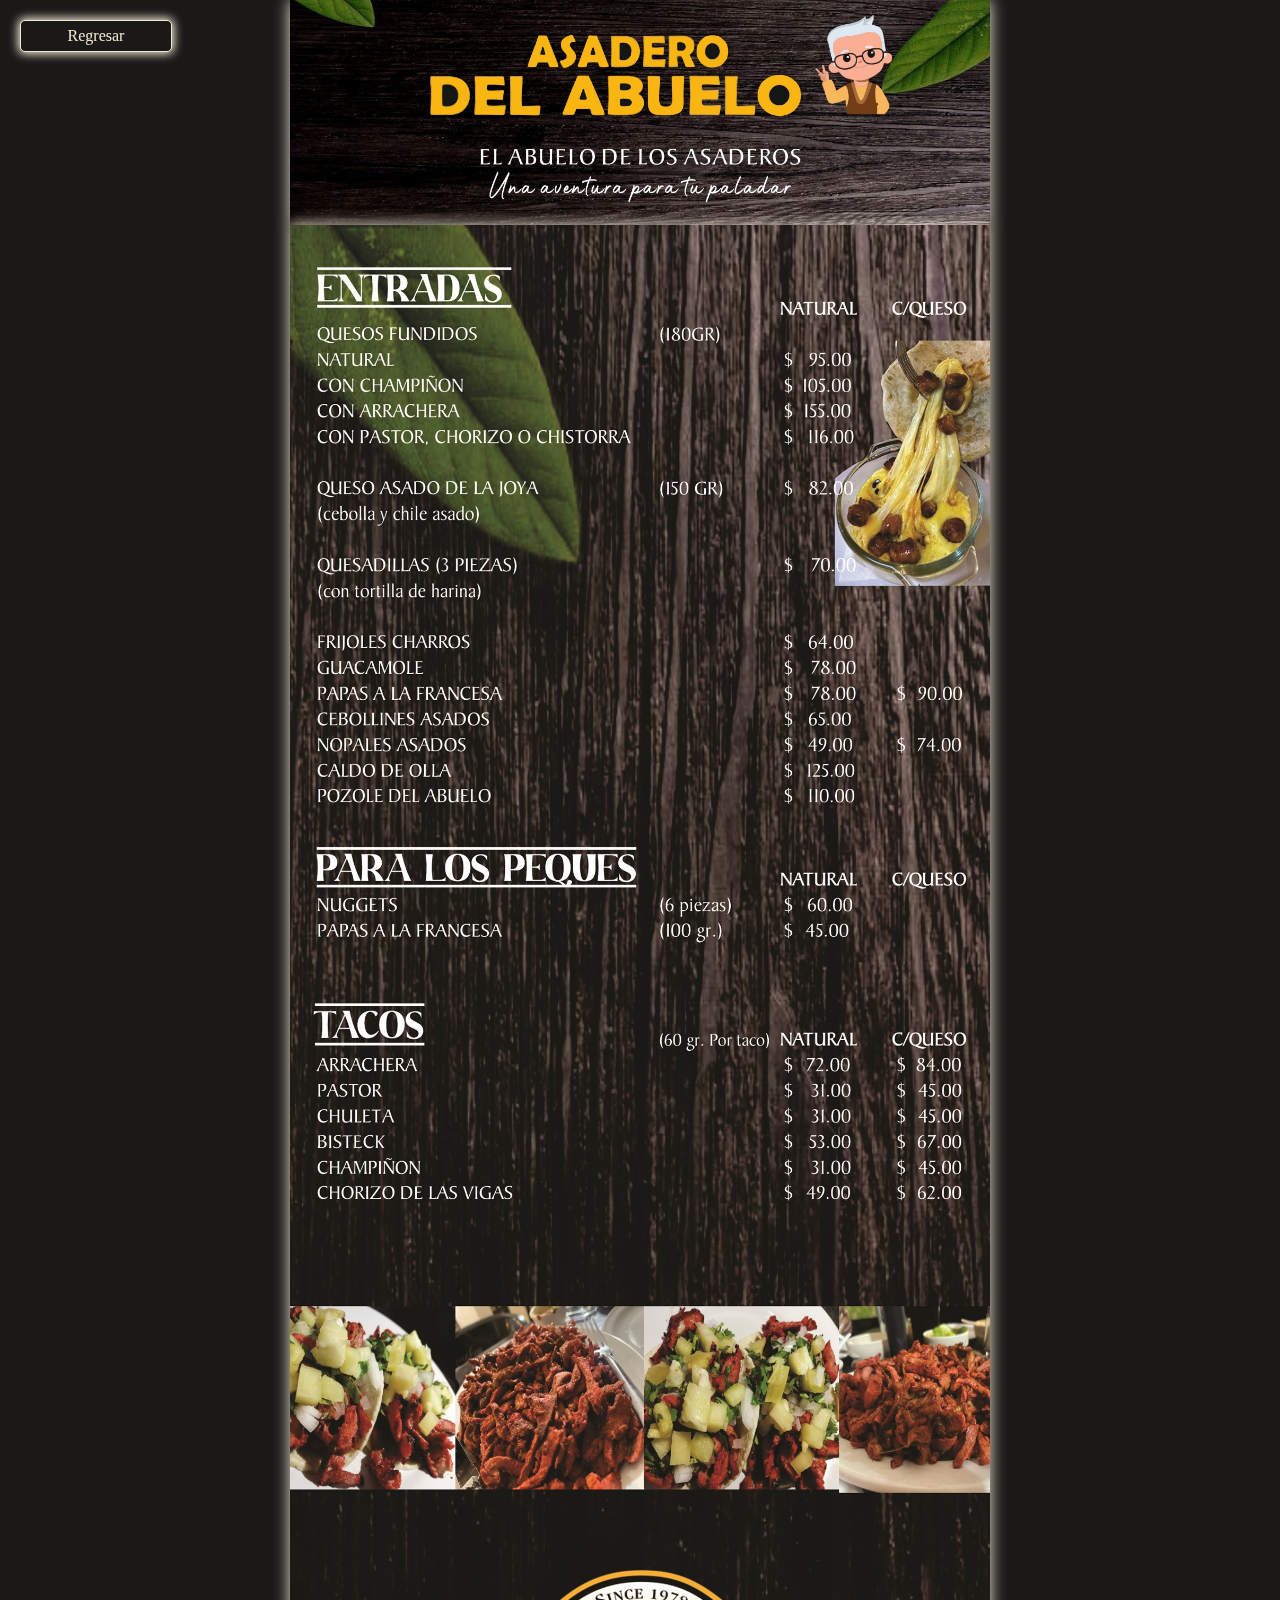
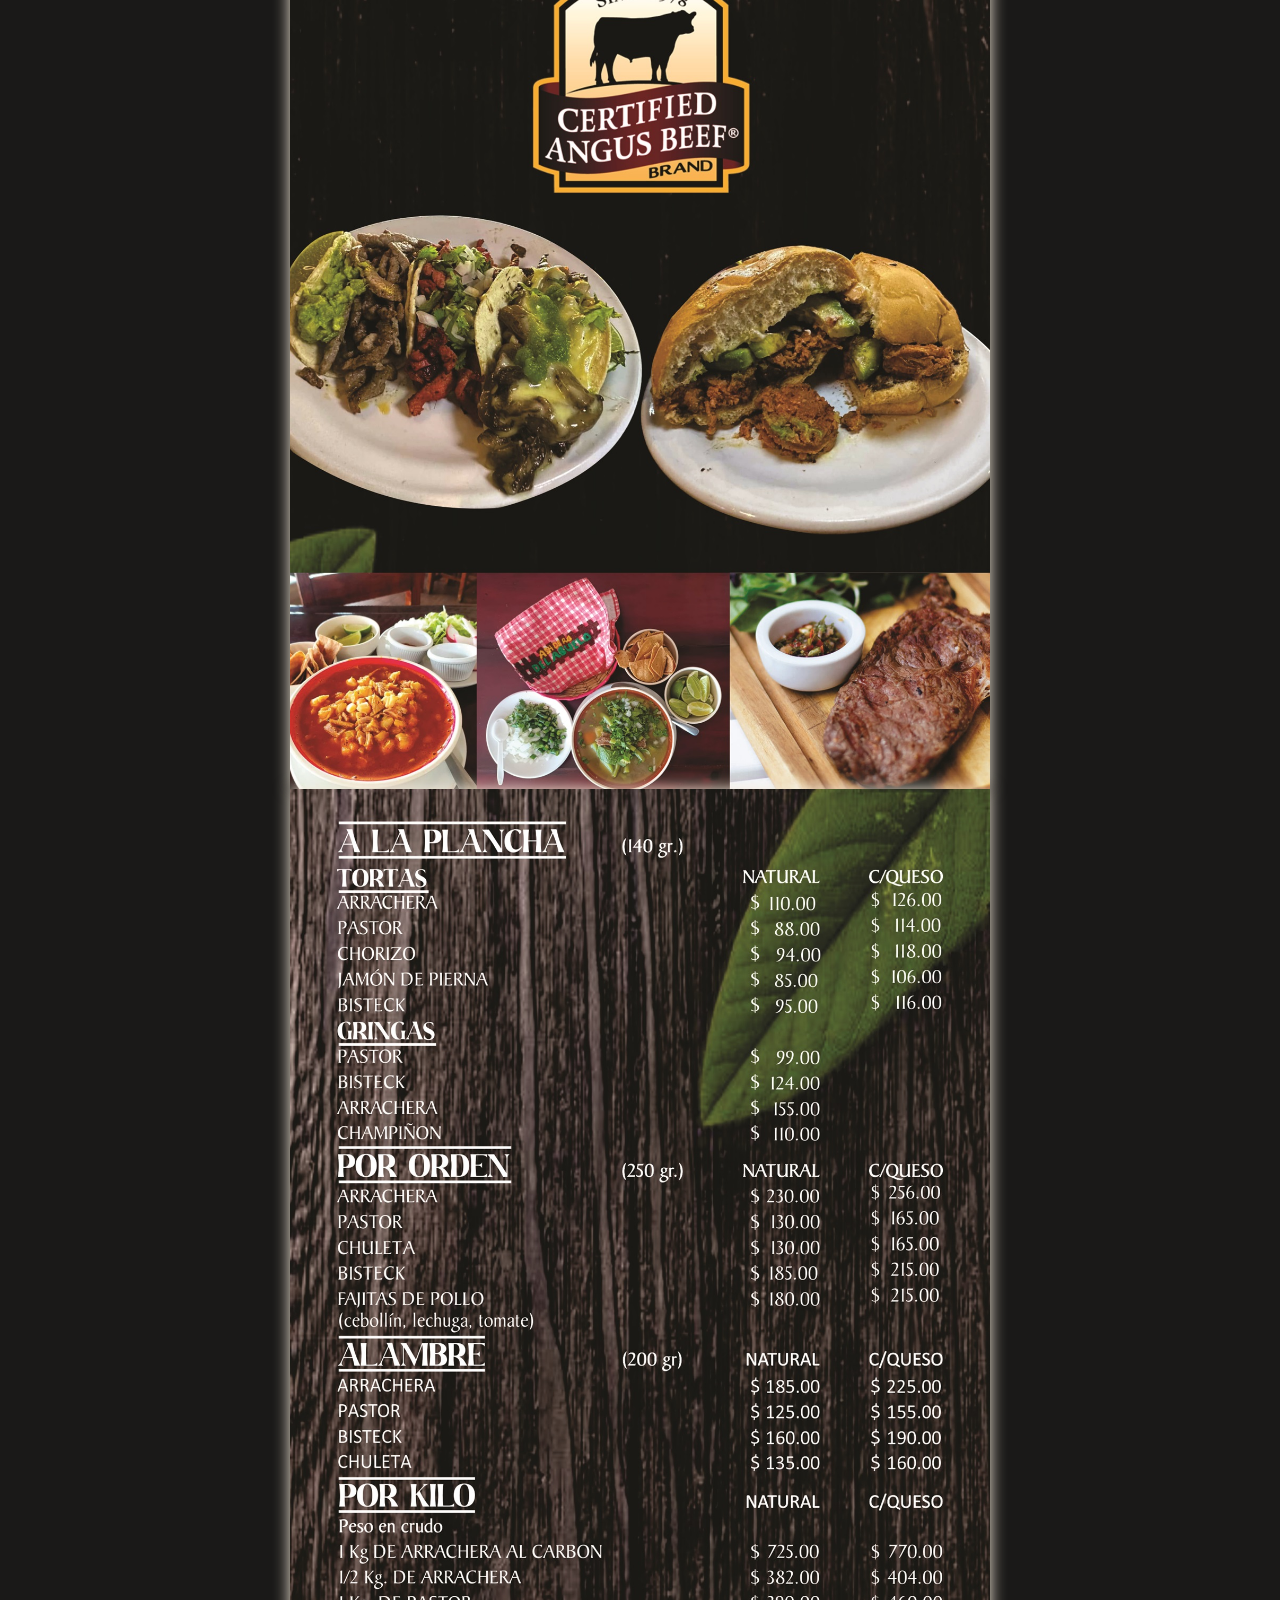
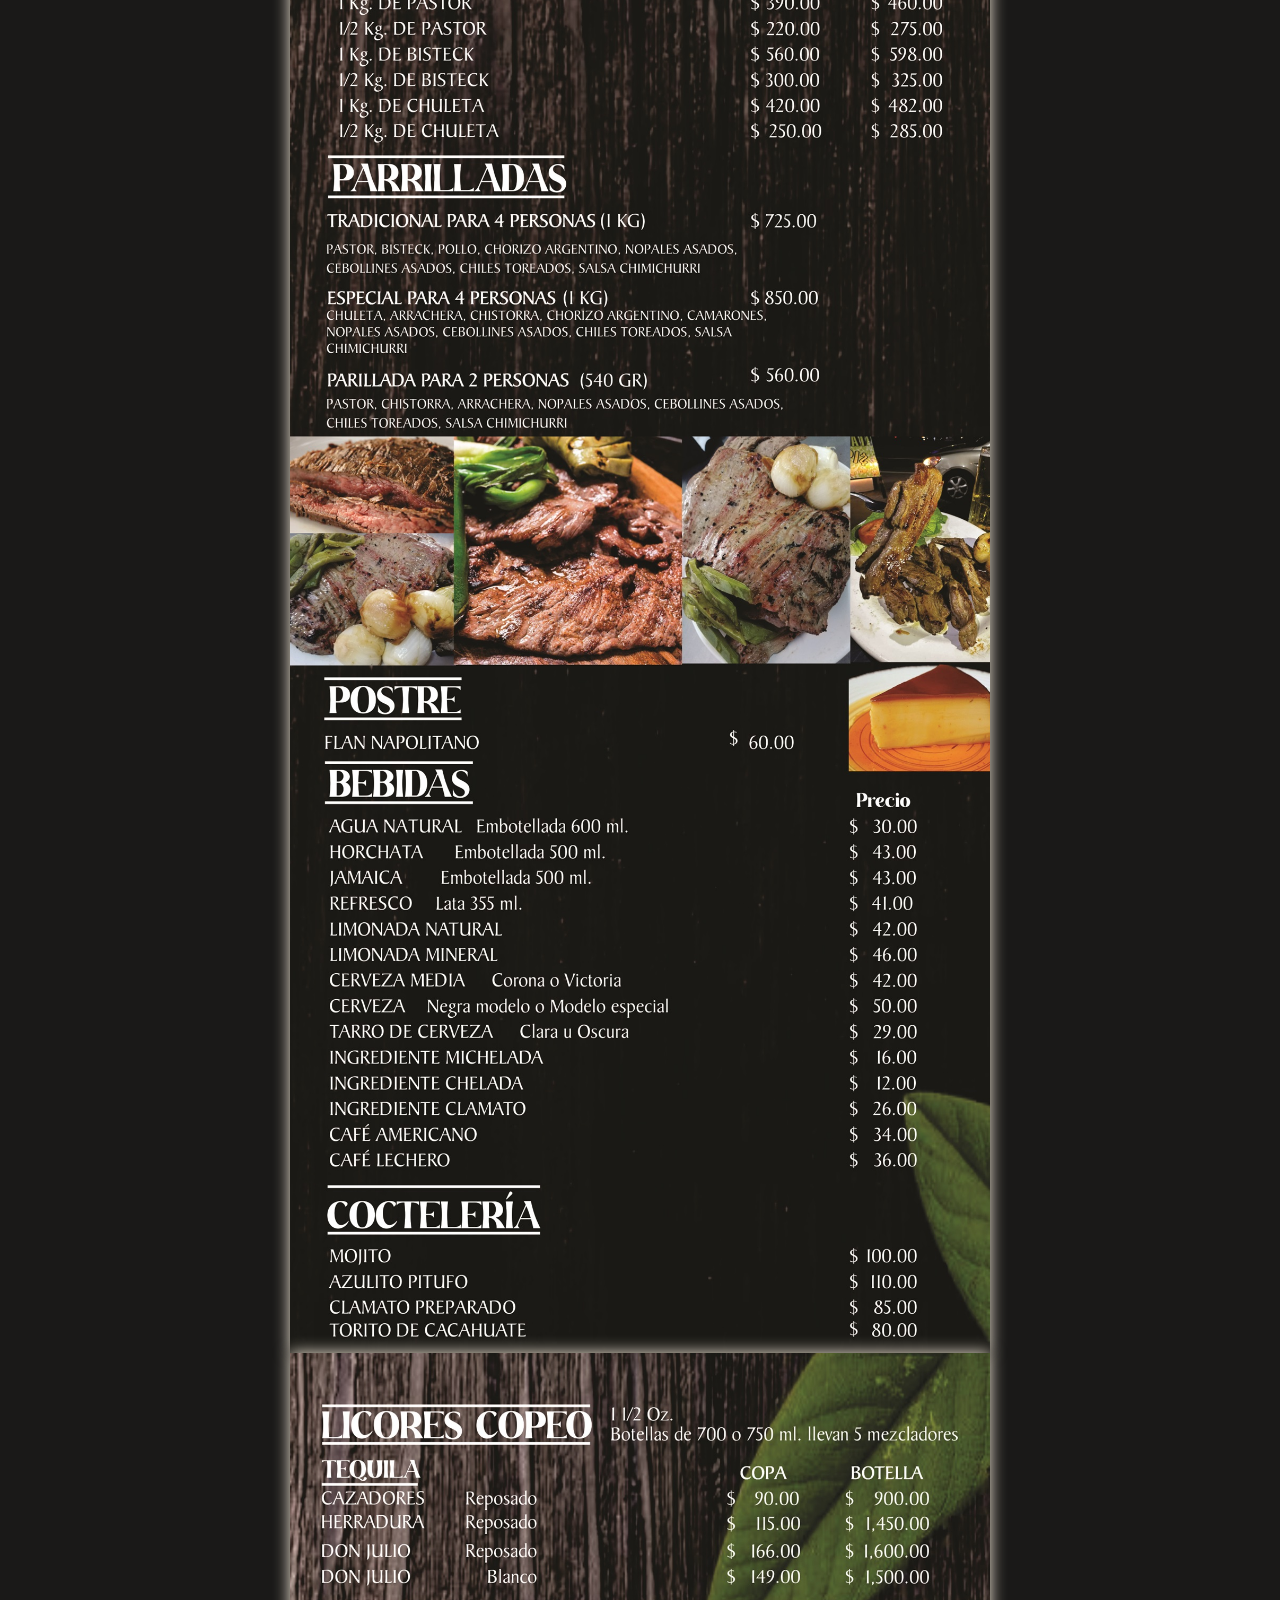
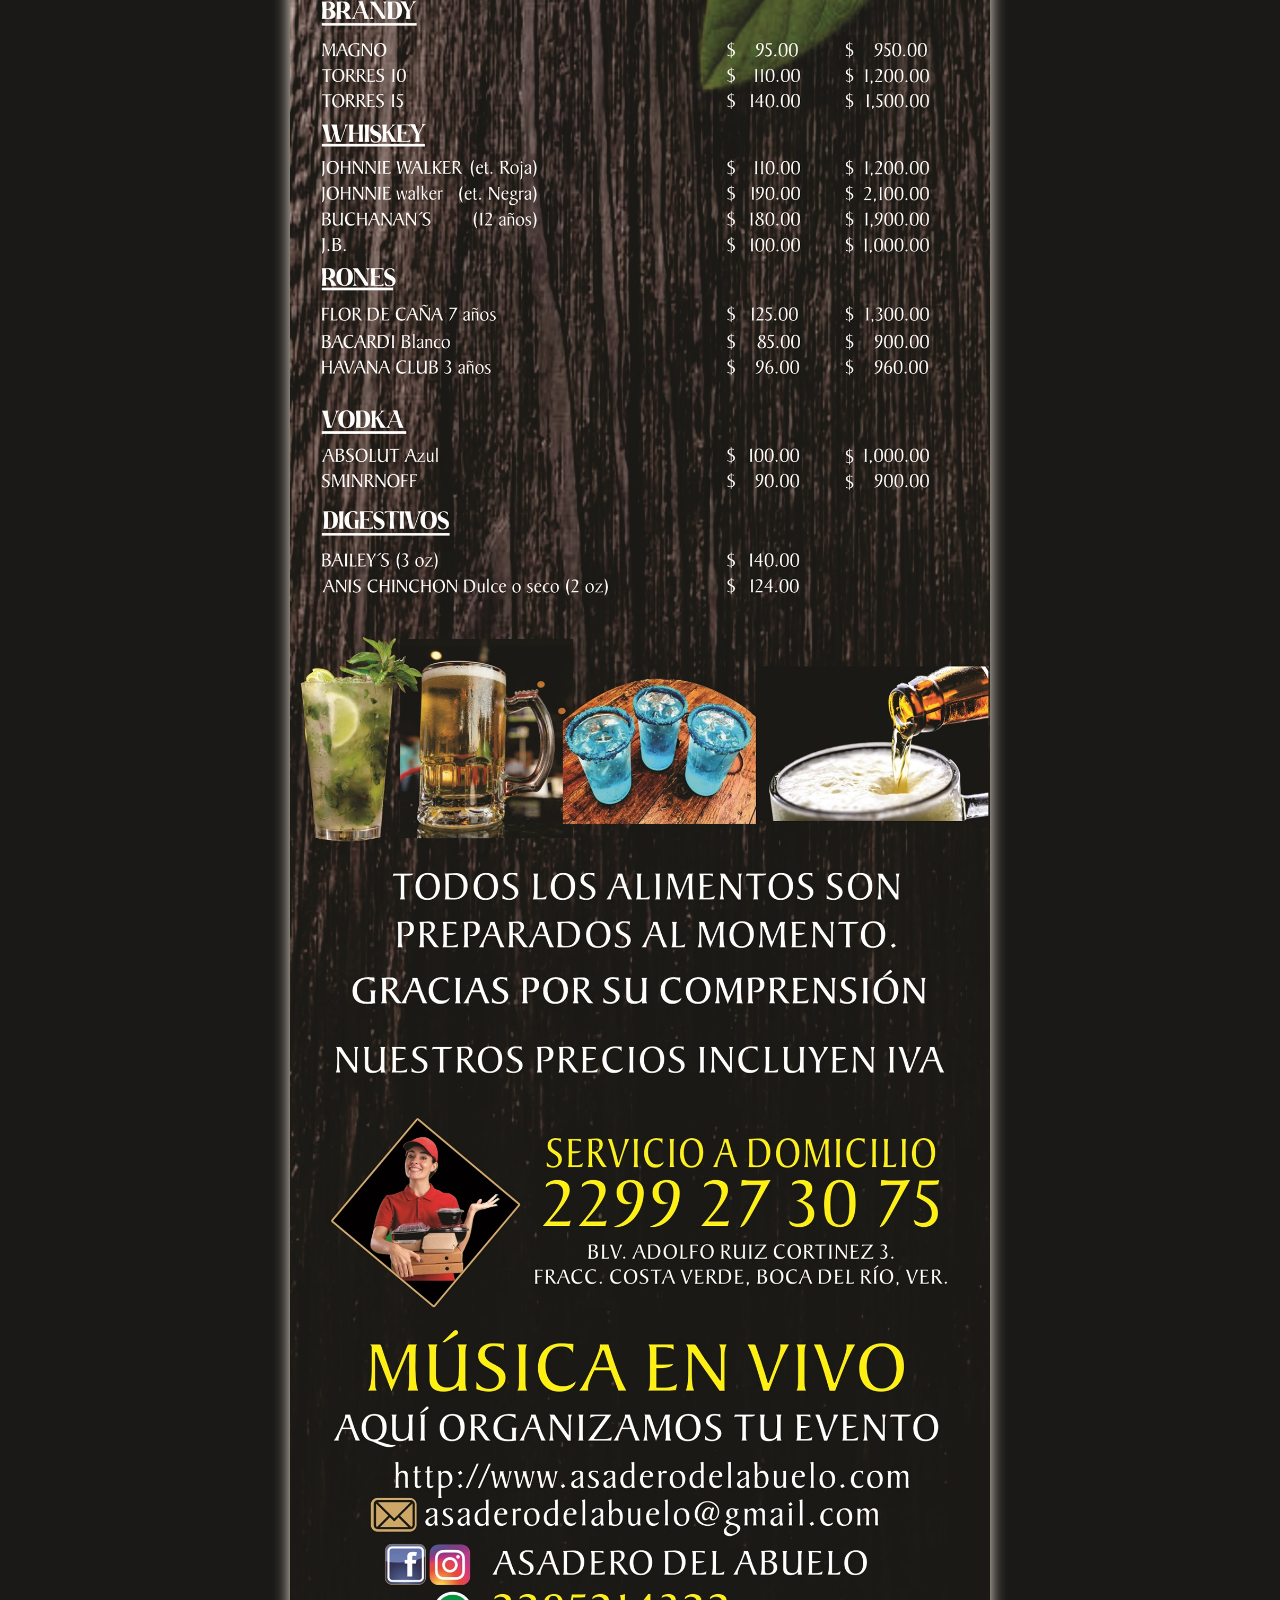
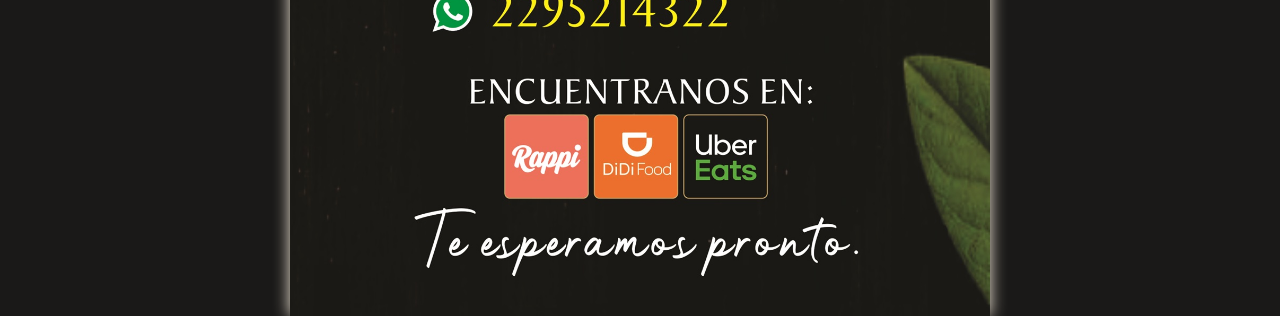
<file: menu.html>
<!DOCTYPE html>
<html lang="en">
<head>
    <meta charset="UTF-8">
    <meta http-equiv="X-UA-Compatible" content="IE=edge">
    <meta name="viewport" content="width=device-width, initial-scale=1.0">
    <title>Asadero del abuelo</title>
    <link rel="stylesheet" href="./css/menu.css">
</head>
<!-- Google tag (gtag.js) -->
<script async src="https://www.googletagmanager.com/gtag/js?id=G-MZWYL6PTRP"></script>
<script>
  window.dataLayer = window.dataLayer || [];
  function gtag(){dataLayer.push(arguments);}
  gtag('js', new Date());

  gtag('config', 'G-MZWYL6PTRP');
</script>
<body>
    <a href="./index.html"  class="volverIndex">
        Regresar
    </a>
    <div class="imagenesMenu">
        <div class="containerImg">
            <img src="./imagenes/menu/1.jpg" alt="Menu asadero 1">
        </div>
        <div class="containerImg">
            <img src="./imagenes/menu/2.jpg" alt="Menu asadero 2">
        </div>
        <div class="containerImg">
            <img src="./imagenes/menu/3.jpg" alt="Menu asadero 3">
        </div>
        <div class="containerImg">
            <img src="./imagenes/menu/4.jpg" alt="Menu asadero 4">
        </div>
    </div>
</body>
</html>
</file>
<file: css/menu.css>
*{
    padding: 0;
    margin: 0;
}
body{
    background-color: rgb(26, 25, 24);
}
.containerImg {
    width: 100%;
    display: flex;
    justify-content: center;
}
.containerImg img {
    width: 100%;
    max-width: 700px;
    -webkit-box-shadow: 0px 0px 15px 0px rgba(245,235,218,1);
    -moz-box-shadow: 0px 0px 15px 0px rgba(245,235,218,1);
    box-shadow: 0px 0px 15px 0px rgba(245,235,218,1);
}
.volverIndex{
    width: 100px;
    height: 30px;
    border-radius: 5px;
    position: fixed;
    left: 20px;
    top: 20px;
    background-color: rgb(26, 25, 24);
    display: flex;
    justify-content: center;
    align-items: center;
    cursor: pointer;
    border: 1px solid rgb(245, 231, 208);
    -webkit-box-shadow: 0px 0px 10px 2px rgba(245,235,218,1);
    -moz-box-shadow: 0px 0px 10px 2px rgba(245,235,218,1);
    box-shadow: 0px 0px 10px 2px rgba(245,235,218,1);
    color: rgb(245, 231, 208);
    text-decoration: none;
    transition: 0.3s;
}

.volverIndex:hover{
    background-color: rgb(40, 39, 37);
    -webkit-box-shadow: 0px 0px 0px 2px rgba(245,235,218,1);
    -moz-box-shadow: 0px 0px 0px 2px rgba(245,235,218,1);
    box-shadow: 0px 0px 0px 2px rgba(245,235,218,1);
}
@media (min-width:768px){
    .volverIndex{
        width: 150px;
    }
}
</file>
